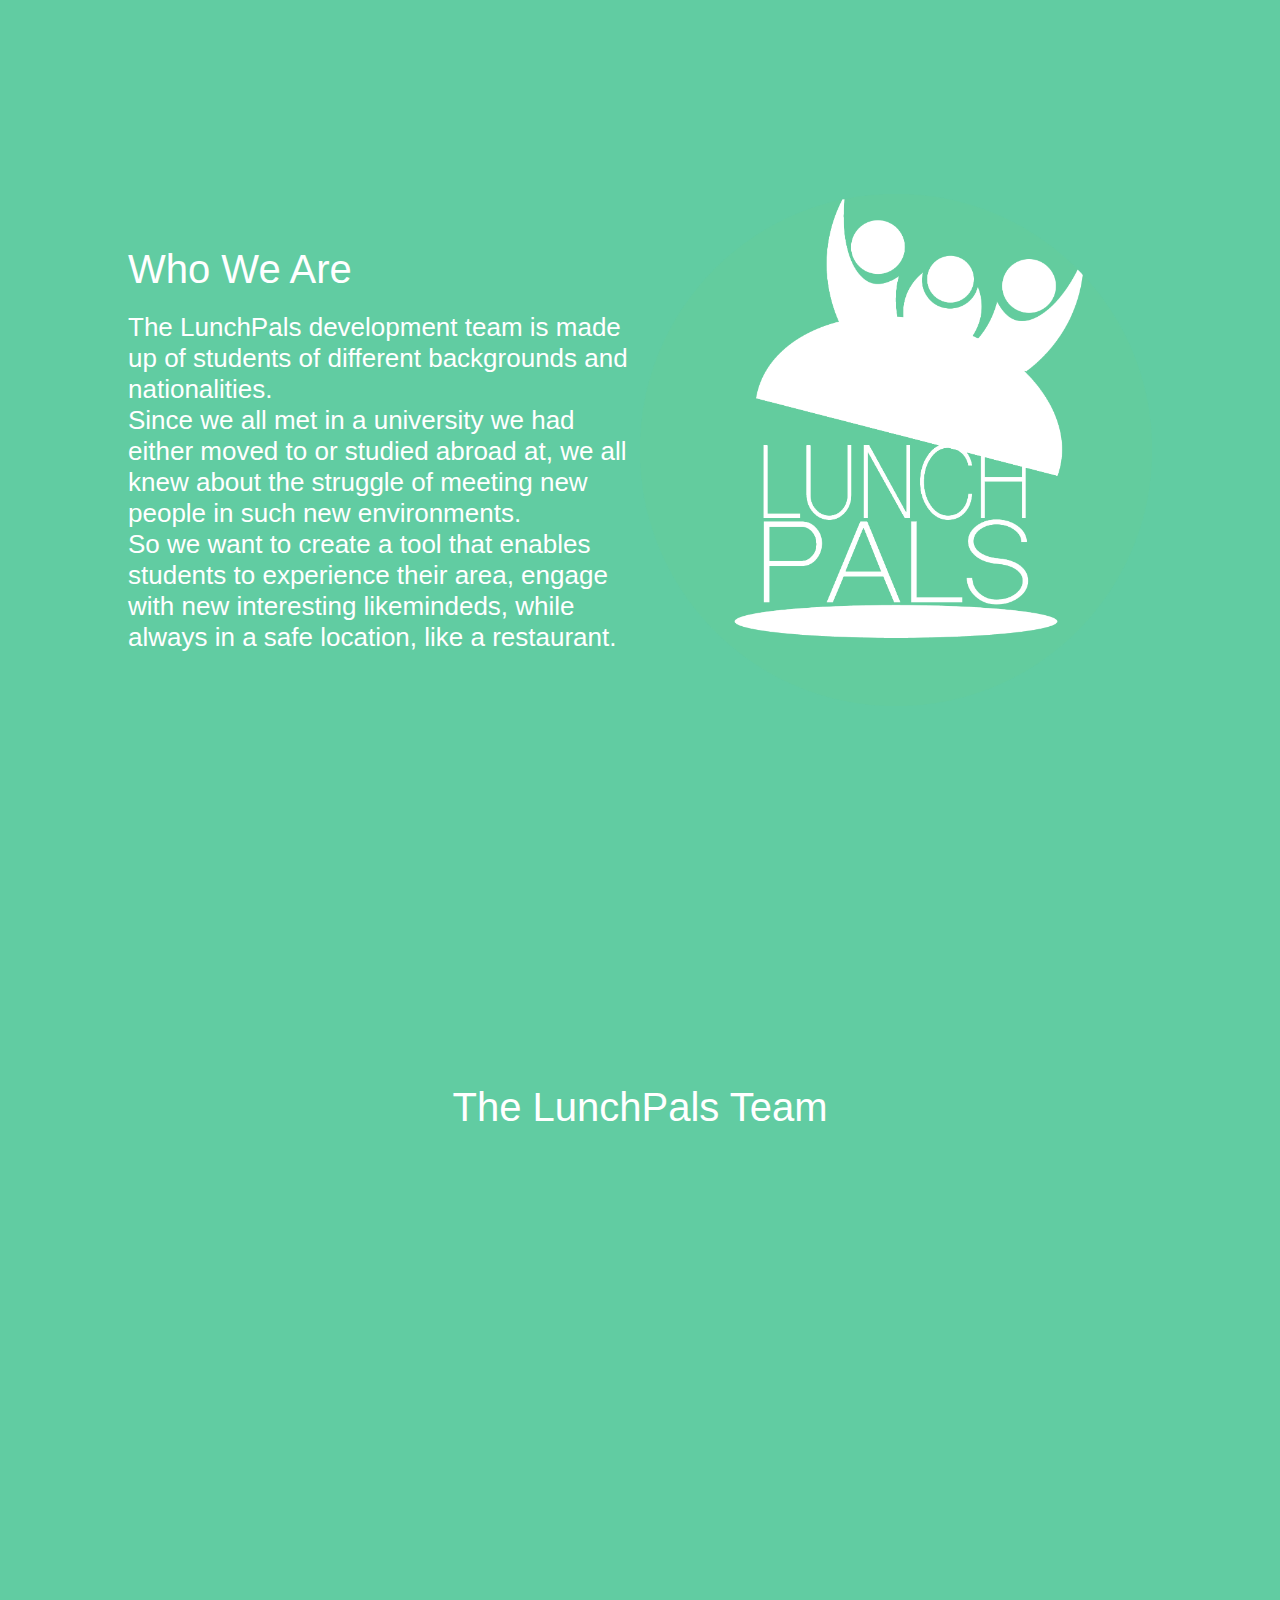
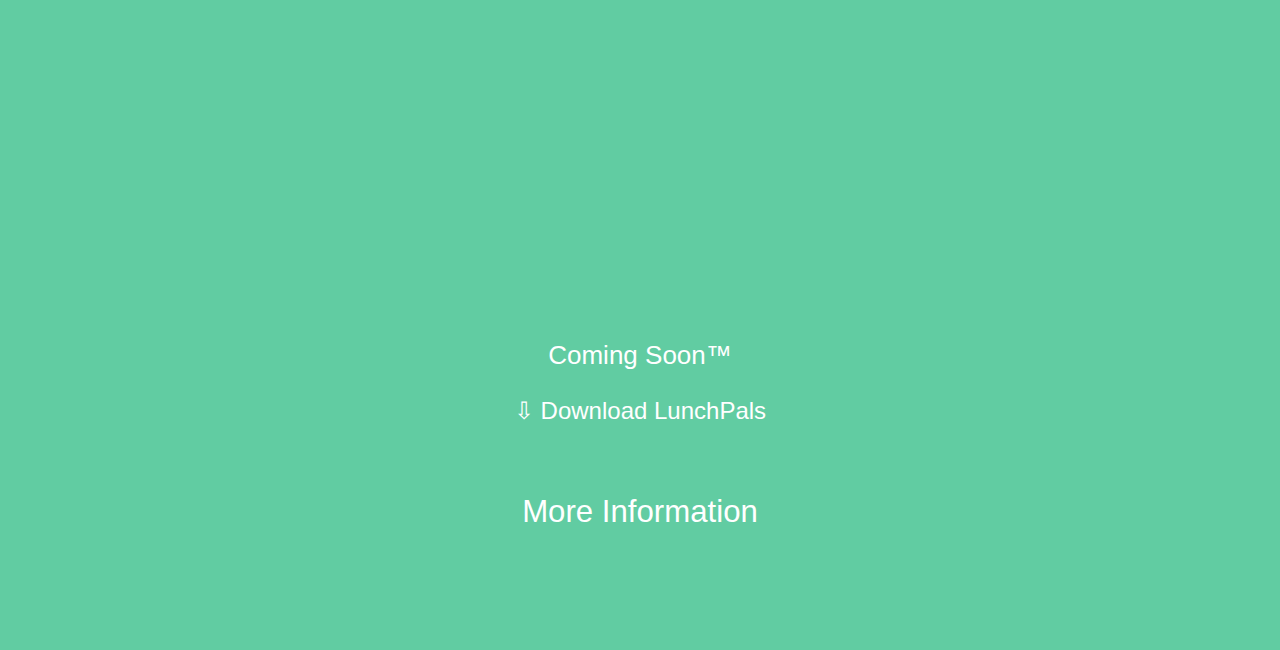
<file: about.html>
<html>
<head>
    <title>About Us</title>
    <style>
        @import url("css/style.css");
    </style>
</head>
<style>

</style>
<body>
<div class="contain">
    <div class="wrapper" id="AboutHead">
        <div class="centeredContainer left half">
            <div class="centeredCell">
                <h1>Who We Are</h1>
                <p>
                    The LunchPals development team is made up of students of different backgrounds and
                    nationalities. </br>
                    Since we all met in a university we had either moved to or studied abroad at, we all knew about the struggle
                    of meeting new people in such new environments.</br>
                    So we want to create a tool that enables students to experience their area, engage with new interesting likemindeds, while
                    always in a safe location, like a restaurant.
                </p>
            </div>
        </div>
        <div class="centeredContainer right half">
            <div class="centeredCell">
                <img src="img/LunchPalsLogo.png" alt="Logo" id="AboutHeadLogo"/>
            </div>
        </div>
    </div>
    <div class="wrapper">
        <div class="centeredContainer centered">
            <div class="centeredCell">
                <h1>The LunchPals Team</h1>
                <div class="profile left half centeredContainer centered">
                    <div class="left profilePic centeredContainer">
                        <div class="centeredCell">
                            <img src="img/moritz.png" alt="Moritz Kirstein">
                        </div>
                    </div>
                    <div class="right profileDesc">
                        <h2>Moritz Kirstein</h2>
                        <p>
                            Project Manager </br>
                            Contact: <a href="mailto:mkirstein@csumb.edu">mkirstein@csumb.edu</a> </br>
                            GitHub: moritzkirstein
                        </p>
                    </div>
                </div>

                <div class="profile right half centeredContainer centered">
                    <div class="left profilePic centeredContainer">
                        <div class="centeredCell">
                        <img src="img/albert.png" alt="Albert Jozsa-Kiraly">
                        </div>
                    </div>
                    <div class="right profileDesc">
                        <h2>Albert Jozsa-Kiraly</h2>
                        <p>
                        Software Architect </br>
                        Contact: <a href="mailto:ajozsa-kiraly@csumb.edu">ajozsa-kiraly@csumb.edu</a> </br>
                        GitHub: ajozsa-kiraly
                        </p>
                    </div>
                </div>

                <div class="clear"></div>
                <br/>

                <div class="profile left half centeredContainer centered">
                    <div class="left profilePic centeredContainer">
                        <div class="centeredCell">
                        <img src="img/kyle.png" alt="Kyle Kern">
                        </div>
                    </div>
                    <div class="right profileDesc">
                    <h2>Kyle Kern</h2>
                    <p>
                        Q&A </br>
                        Contact: <a href="mailto:kykern@csumb.edu">kykern@csumb.edu</a> </br>
                        GitHub: KyleKern
                    </p>
                    </div>
                </div>

                <div class="profile right half centeredContainer centered">
                    <div class="left profilePic centeredContainer">
                        <div class="centeredCell">
                            <img src="img/mohamad.png" alt="Mohamad Khalifa">
                        </div>
                    </div>
                    <div class="right profileDesc">
                        <h2>Mohamad Khalifa</h2>
                        <p>
                            System Engineer</br>
                            Contact: <a href="mailto:mkhalifa@csumb.edu">mkhalifa@csumb.edu</a> </br>
                            GitHub: dopemo
                        </p>
                    </div>
                </div>
            </div>
        </div>
    </div>

<div class="clear"></div>

    <footer class="section">
            <div class="wrapper">
                <div class="centeredContainer centered">
                    <div class="centeredCell">
                            <p>Coming Soon&trade;<br/>
                             <a href="downloads/LunchPals_alpha.apk"><h1><span>&#8681;</span> Download LunchPals</h1></a>
                            </p>
                            <br/>
                            <a href="index.html"><p>More Information</p></a>
                    </div>
                </div>
            </div>
    </footer>
</div>


<script src="https://ajax.googleapis.com/ajax/libs/jquery/3.2.1/jquery.min.js"></script>
<script src="about.js"></script>

</body>

</html>
</file>
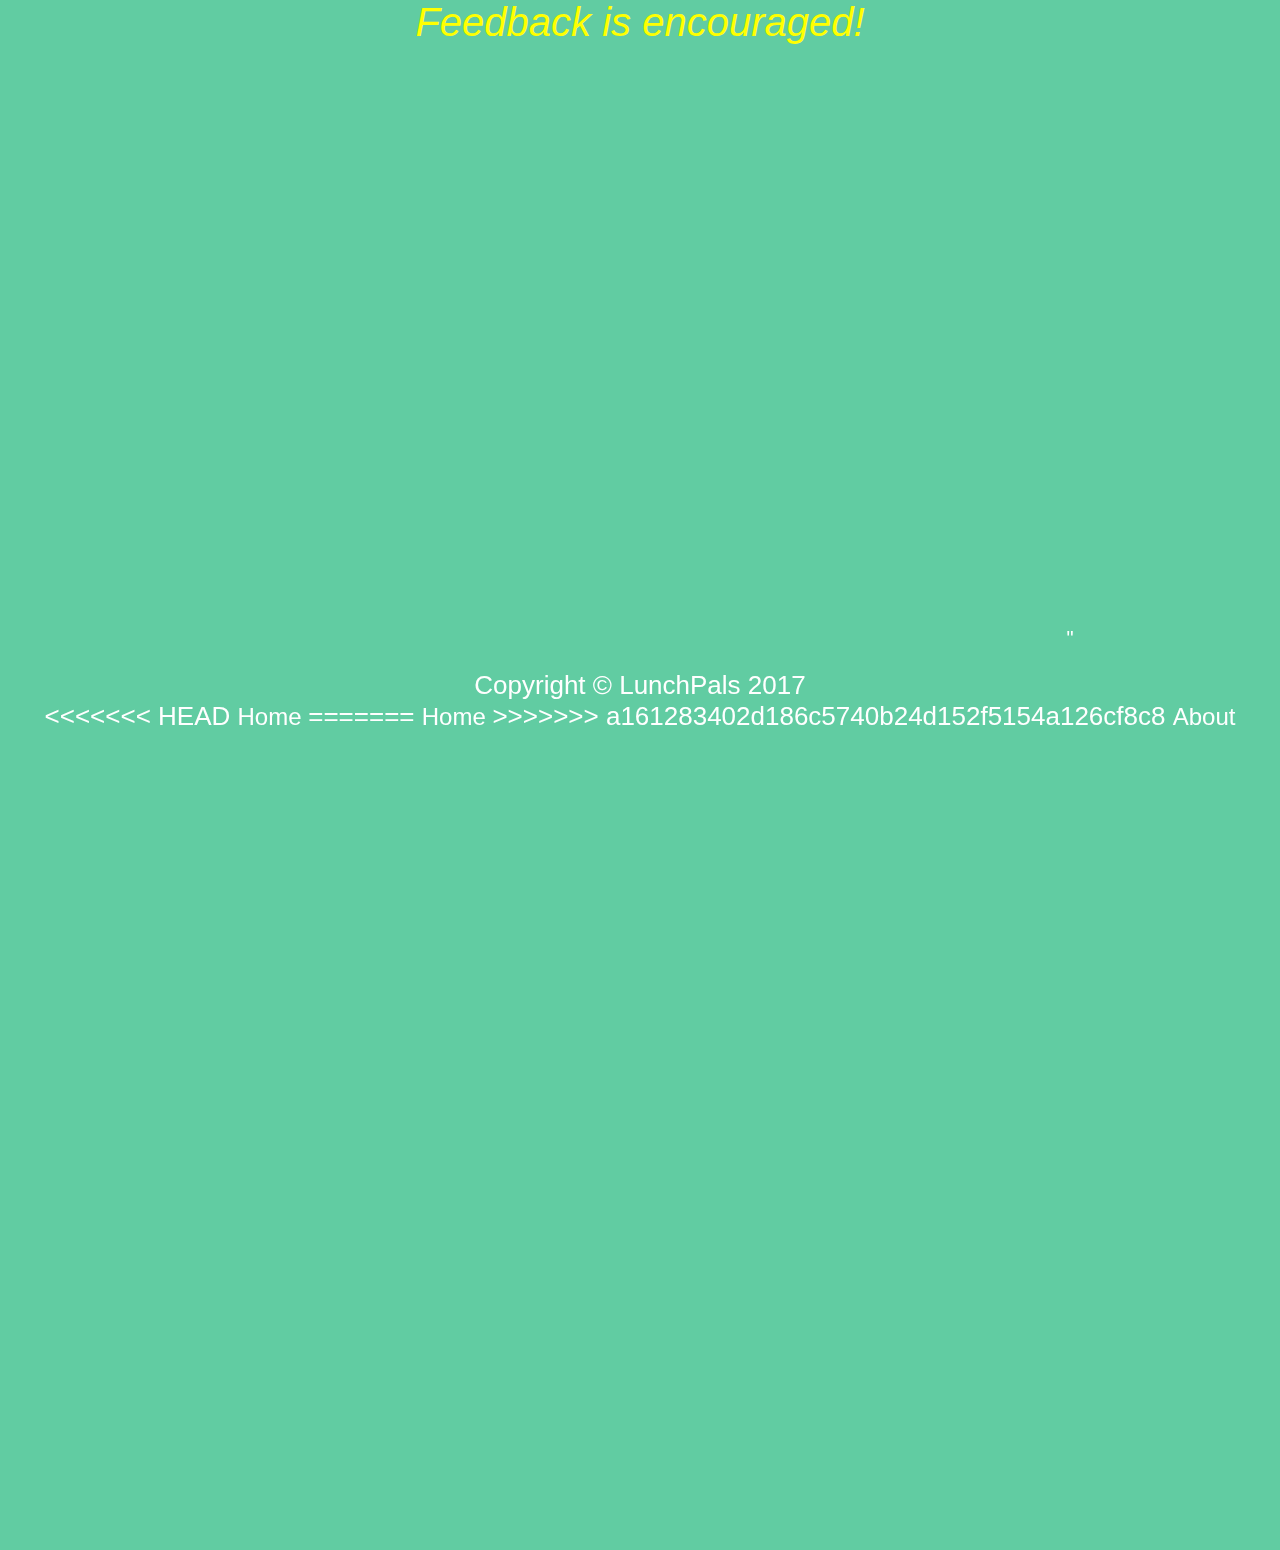
<file: contact.html>
<!DOCTYPE html>
<html>
<head>
     <title> Contact Us</title>
</head>
 <style>
            @import url("css/style.css");
</style>
<body>
    
       <h1 id=contact>Feedback is encouraged!</h1> 
       
        
        
    
    	<center>
	   <div id="content">
	       <iframe src="https://docs.google.com/forms/d/e/1FAIpQLSfeHMnXwfs2ZIXP756WDQ4Y2eKoApvoO7cBPm4HfVfKAlTFpA/viewform?embedded=true" width="860" height="600" frameborder="0" marginheight="0" marginwidth="0">Loading...</iframe>"
	   </div>
		</center>
		
		
		
		 <footer class="section">
            <div class="wrapper">
                <div class="centeredContainer centered">
                    <div class="centeredCell">
                        <p>
                            Copyright &copy; LunchPals 2017 </br>
<<<<<<< HEAD
                            <a id="home" href="https://lunchpals-landing.herokuapp.com/"> Home </a>
=======
                            <a id="home" href="https://lunchpals-landing.herokuapp.com"> Home </a>
>>>>>>> a161283402d186c5740b24d152f5154a126cf8c8
                            <a id="about" href="https://lunchpals-landingpage-kylekern.c9users.io/about.html"> About </a>    
                        </p>
                    </div>
                </div>
            </div>
        </footer>
</body>

</html>
</file>
